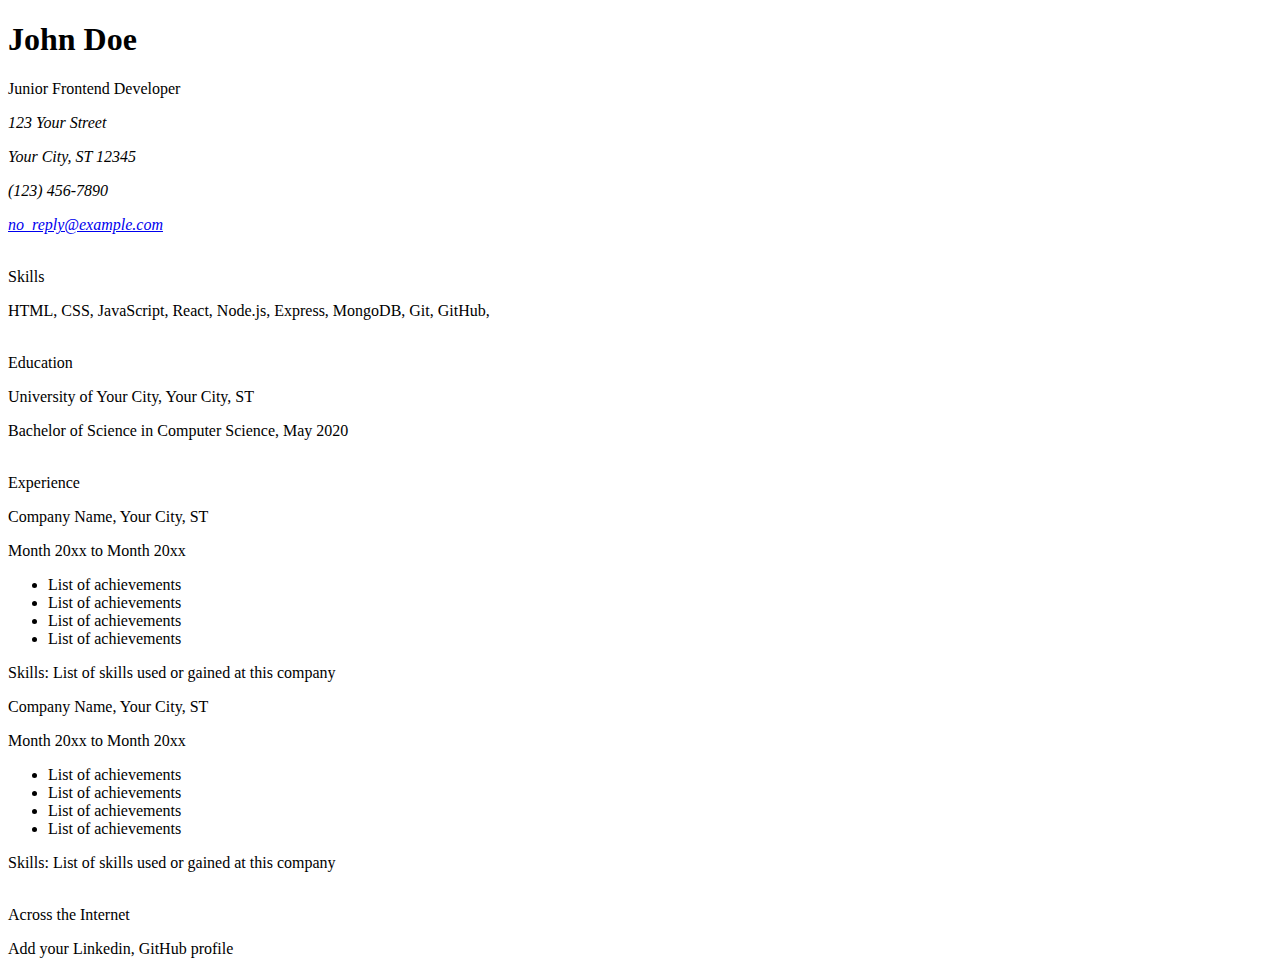
<file: Frontend-Projects/01-single-page-cv/index.html>
<!DOCTYPE html>
<html lang="en">
  <head>
    <meta charset="UTF-8" />
    <meta name="viewport" content="width=device-width, initial-scale=1.0" />
    <title>Single-Page CV</title>
    <!-- SEO Meta Tags -->
    <meta
      name="description"
      content="Single Page CV of John Doe, a Software Engineer."
    />
    <meta
      name="keywords"
      content="Frontend Developer, HTML, CSS, JavaScript, Resume, Web Development"
    />
    <meta name="author" content="Austin Hill" />
    <!-- Open Graph Meta Tags -->
    <meta property="og:title" content="Jhon Doe - Software Engineer" />
    <meta
      property="og:description"
      content="Single Page CV of Jhon Doe, a Software Engineer."
    />
    <meta
      property="og:image"
      content="https://res.cloudinary.com/duidrgg1k/image/upload/v1725421776/male-technologist_n0fbey.png"
    />
    <meta property="og:type" content="website" />
    <meta property="og:url" content="https://example.com/" />
    <!-- Favicon -->
    <link
      href="[data-uri]"
      rel="icon"
      type="image/x-icon"
    />
  </head>
  <body>
    <header>
      <h1>John Doe</h1>
      <p>Junior Frontend Developer</p>
      <address>
        <p>123 Your Street</p>
        <p>Your City, ST 12345</p>
        <p>(123) 456-7890</p>
        <p><a href="mailto:no_reply@example.com">no_reply@example.com</a></p>
      </address>
    </header>
    <br />
    <main>
      <section>
        <span>Skills</span>
        <p>
          HTML, CSS, JavaScript, React, Node.js, Express, MongoDB, Git, GitHub,
        </p>
      </section>
      <br />
      <section>
        <span>Education</span>
        <p>University of Your City, Your City, ST</p>
        <p>Bachelor of Science in Computer Science, May 2020</p>
      </section>
      <br />
      <section>
        <span>Experience</span>
        <article>
          <p>Company Name, Your City, ST</p>
          <p>Month 20xx to Month 20xx</p>
          <ul>
            <li>List of achievements</li>
            <li>List of achievements</li>
            <li>List of achievements</li>
            <li>List of achievements</li>
          </ul>
          <p>Skills: List of skills used or gained at this company</p>
        </article>
        <article>
          <p>Company Name, Your City, ST</p>
          <p>Month 20xx to Month 20xx</p>
          <ul>
            <li>List of achievements</li>
            <li>List of achievements</li>
            <li>List of achievements</li>
            <li>List of achievements</li>
          </ul>
          <p>Skills: List of skills used or gained at this company</p>
        </article>
      </section>
      <br />
      <section>
        <span>Across the Internet</span>
        <p>Add your Linkedin, GitHub profile</p>
      </section>
    </main>
  </body>
</html>
</file>
